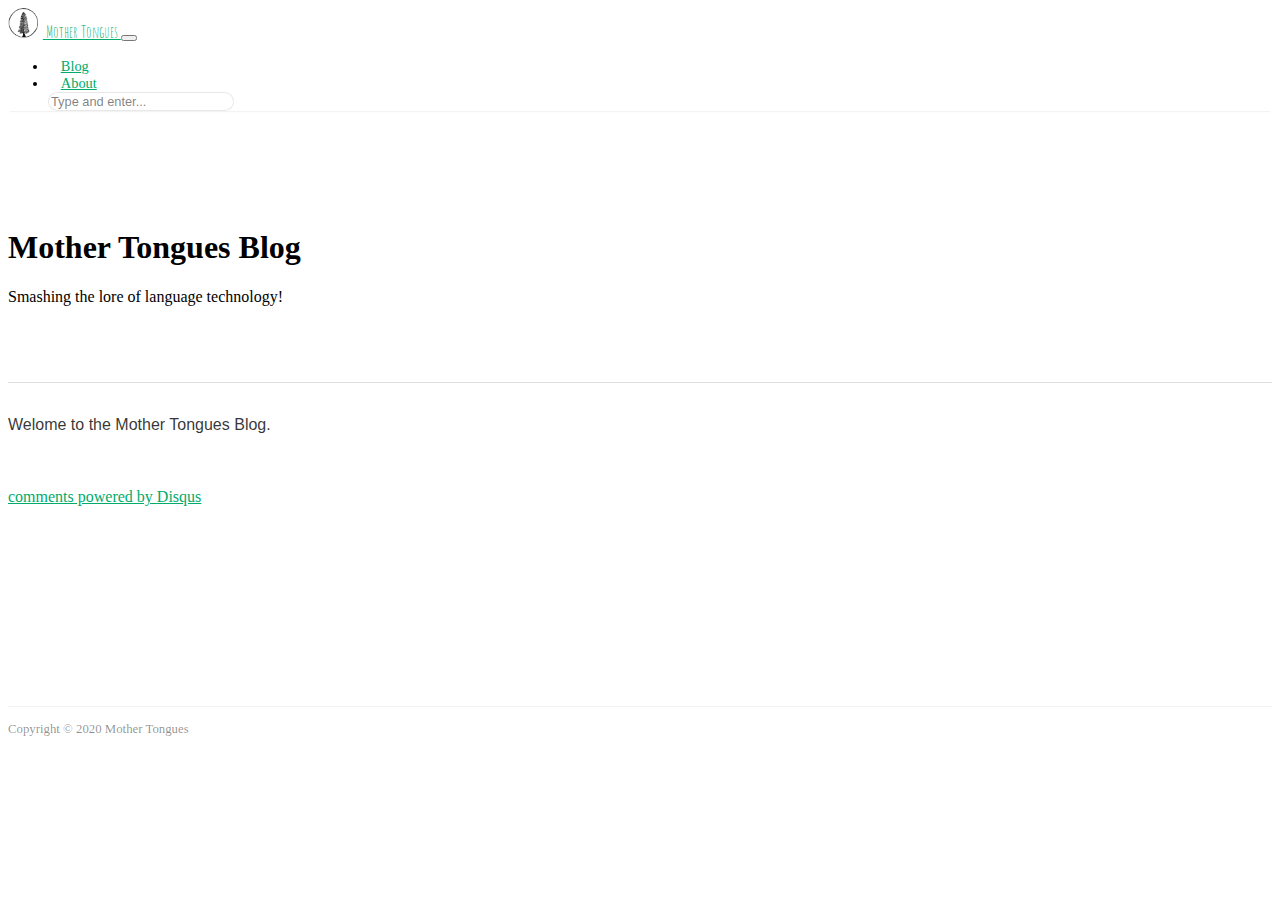
<file: about.html>
<!DOCTYPE html>
<html lang="en">
<head>
<meta charset="utf-8">
<meta name="viewport" content="width=device-width, initial-scale=1, shrink-to-fit=no">

<link rel="icon" href="https://blog.mothertongues.org/assets/images/logo_no_text.png">

<title> | Mother Tongues Blog</title>

<!-- Begin Jekyll SEO tag v2.5.0 -->
<title>Mother Tongues Blog | Smashing the lore of language technology!</title>
<meta name="generator" content="Jekyll v3.8.5" />
<meta property="og:title" content="Mother Tongues Blog" />
<meta property="og:locale" content="en_US" />
<meta name="description" content="Smashing the lore of language technology!" />
<meta property="og:description" content="Smashing the lore of language technology!" />
<link rel="canonical" href="https://blog.mothertongues.org/about" />
<meta property="og:url" content="https://blog.mothertongues.org/about" />
<meta property="og:site_name" content="Mother Tongues Blog" />
<script type="application/ld+json">
{"description":"Smashing the lore of language technology!","headline":"Mother Tongues Blog","@type":"WebPage","publisher":{"@type":"Organization","logo":{"@type":"ImageObject","url":"https://blog.mothertongues.org/assets/images/logo_no_text.png"}},"url":"https://blog.mothertongues.org/about","@context":"http://schema.org"}</script>
<!-- End Jekyll SEO tag -->


<link rel="stylesheet" href="https://stackpath.bootstrapcdn.com/bootstrap/4.1.3/css/bootstrap.min.css" integrity="sha384-MCw98/SFnGE8fJT3GXwEOngsV7Zt27NXFoaoApmYm81iuXoPkFOJwJ8ERdknLPMO" crossorigin="anonymous">
    
<link href="/assets/css/screen.css" rel="stylesheet">

<link href="/assets/css/main.css" rel="stylesheet">

<script src="/assets/js/jquery.min.js"></script>

</head>


<!-- change your GA id in _config.yml -->
<script>
(function(i,s,o,g,r,a,m){i['GoogleAnalyticsObject']=r;i[r]=i[r]||function(){
(i[r].q=i[r].q||[]).push(arguments)},i[r].l=1*new Date();a=s.createElement(o),
m=s.getElementsByTagName(o)[0];a.async=1;a.src=g;m.parentNode.insertBefore(a,m)
})(window,document,'script','//www.google-analytics.com/analytics.js','ga');
ga('create', 'UA-100872710-18', 'auto');
ga('send', 'pageview');
</script>



<body class="layout-page">
	<!-- defer loading of font and font awesome -->
	<noscript id="deferred-styles">
		<link href="https://fonts.googleapis.com/css?family=Amatic+SC%7CRighteous%7CMerriweather:300,300i,400,400i,700,700i" rel="stylesheet">
		<link rel="stylesheet" href="https://use.fontawesome.com/releases/v5.0.13/css/all.css" integrity="sha384-DNOHZ68U8hZfKXOrtjWvjxusGo9WQnrNx2sqG0tfsghAvtVlRW3tvkXWZh58N9jp" crossorigin="anonymous">
	</noscript>


<!-- Begin Menu Navigation
================================================== -->
<nav class="navbar navbar-expand-lg navbar-light bg-white fixed-top mediumnavigation nav-down">

    <div class="container pr-0">

    <!-- Begin Logo -->
    <a class="navbar-brand" href="/">
    <img src="/assets/images/logo_no_text.png" alt="Mother Tongues Blog"> Mother Tongues
    </a>
    <!-- End Logo -->

    <button class="navbar-toggler" type="button" data-toggle="collapse" data-target="#navbarMediumish" aria-controls="navbarSupportedContent" aria-expanded="false" aria-label="Toggle navigation">
    <span class="navbar-toggler-icon"></span>
    </button>

    <div class="collapse navbar-collapse" id="navbarMediumish">

        <!-- Begin Menu -->

            <ul class="navbar-nav ml-auto">

                
                <li class="nav-item">
                
                <a class="nav-link" href="/index.html">Blog</a>
                </li>

                <li class="nav-item">
                <a class="nav-link" href="https://blog.mothertongues.org/about">About</a>
                </li>

                <script src="/assets/js/lunr.js"></script>


<style>
    .lunrsearchresult .title {color: #d9230f;}
    .lunrsearchresult .url {color: silver;}
    .lunrsearchresult a {display: block; color: #777;}
    .lunrsearchresult a:hover, .lunrsearchresult a:focus {text-decoration: none;}
    .lunrsearchresult a:hover .title {text-decoration: underline;}
</style>


<form class="bd-search" onSubmit="return lunr_search(document.getElementById('lunrsearch').value);">
    <input type="text" class="form-control text-small launch-modal-search" id="lunrsearch" name="q" maxlength="255" value="" placeholder="Type and enter..."/>
</form>

<div id="lunrsearchresults">
    <ul></ul>
</div>

<script src="/assets/js/lunrsearchengine.js"></script>

            </ul>

        <!-- End Menu -->

    </div>

    </div>
</nav>
<!-- End Navigation
================================================== -->

<div class="site-content">

<div class="container">

<!-- Site Title
================================================== -->
<div class="mainheading">
    <h1 class="sitetitle">Mother Tongues Blog</h1>
    <p class="lead">
        Smashing the lore of language technology!
    </p>
</div>

<!-- Content
================================================== -->
<div class="main-content">
    <section>
    <div class="section-title">
        <h2><span></span></h2>
    </div>

    <div class="article-post">
    <div class="row justify-content-between">
<div class="col-md-8 pr-5">

<p>Welome to the Mother Tongues Blog.</p>

</div>
</div>

    </div>

    

    <div id="comments" class="row mb-5">
        <div class="col-md-8">
            <section class="disqus">
    <div id="disqus_thread"></div>
    <script type="text/javascript">
        var disqus_shortname = 'mothertongues'; 
        var disqus_developer = 0;
        (function() {
            var dsq = document.createElement('script'); dsq.type = 'text/javascript'; dsq.async = true;
            dsq.src = window.location.protocol + '//' + disqus_shortname + '.disqus.com/embed.js';
            (document.getElementsByTagName('head')[0] || document.getElementsByTagName('body')[0]).appendChild(dsq);
        })();
    </script>
    <noscript>Please enable JavaScript to view the <a href="https://disqus.com/?ref_noscript">comments powered by Disqus.</a></noscript>
    <a href="https://disqus.com" class="dsq-brlink">comments powered by <span class="logo-disqus">Disqus</span></a>
</section>

        </div>
    </div>

    
</section>
</div>


<!-- Bottom Alert Bar
================================================== -->
<div class="alertbar">
	<div class="container text-center">
		<span><img src="/assets/images/logo_no_text.png" alt="Mother Tongues Blog"> &nbsp; Never miss a <b>story</b> from us, subscribe to our newsletter</span>
        <form action="https://mailchi.mp/b87b1fbde236/mothertongues" method="post" name="mc-embedded-subscribe-form" class="wj-contact-form validate" target="_blank" novalidate>
            <div class="mc-field-group">
            <input type="email" placeholder="Email" name="EMAIL" class="required email" id="mce-EMAIL" autocomplete="on" required>
            <input type="submit" value="Subscribe" name="subscribe" class="heart">
            </div>
        </form>
	</div>
</div>

    
</div>

<!-- Categories Jumbotron
================================================== -->
<div class="jumbotron fortags">
	<div class="d-md-flex h-100">
		<div class="col-md-4 transpdark align-self-center text-center h-100">
            <div class="d-md-flex align-items-center justify-content-center h-100">
                <h2 class="d-md-block align-self-center py-1 font-weight-light">Explore <span class="d-none d-md-inline">→</span></h2>
            </div>
		</div>
		<div class="col-md-8 p-5 align-self-center text-center">
            
            
                
                    <a data-proofer-ignore class="mt-1 mb-1" href="/categories#tutorial">Tutorial (3)</a>
                
                    <a data-proofer-ignore class="mt-1 mb-1" href="/categories#blog">Blog (3)</a>
                
            
            
		</div>
	</div>
</div>

<!-- Begin Footer
================================================== -->
<footer class="footer">
    <div class="container">
        <div class="row">
            <div class="col-md-6 col-sm-6 text-center text-lg-left">
                Copyright © 2020 Mother Tongues
            </div>
        </div>
    </div>
</footer>
<!-- End Footer
================================================== -->

</div> <!-- /.site-content -->

<!-- Scripts
================================================== -->

<script src="https://cdnjs.cloudflare.com/ajax/libs/popper.js/1.14.6/umd/popper.min.js" integrity="sha384-wHAiFfRlMFy6i5SRaxvfOCifBUQy1xHdJ/yoi7FRNXMRBu5WHdZYu1hA6ZOblgut" crossorigin="anonymous"></script>

<script src="https://stackpath.bootstrapcdn.com/bootstrap/4.2.1/js/bootstrap.min.js" integrity="sha384-B0UglyR+jN6CkvvICOB2joaf5I4l3gm9GU6Hc1og6Ls7i6U/mkkaduKaBhlAXv9k" crossorigin="anonymous"></script>

<script src="/assets/js/mediumish.js"></script>



<script src="/assets/js/ie10-viewport-bug-workaround.js"></script> 



</body>
</html>
</file>
<file: assets/css/screen.css>
/* 
Template Name: Mediumish 
Copyright: Sal, WowThemes.net, https://www.wowthemes.net 
License: https://www.wowthemes.net/freebies-license/ 
*/
@media screen and (min-width:1500px) {
    html { font-size:18px; } /* Increase the font size on higher resolutions */
    .container {max-width:80%;}
}
.mainheading {
    padding: 1rem 0rem;
}

a {
    color: #00ab6b;
    transition: all 0.2s;
}

a:hover {
    color: #038252;
    text-decoration: none;
}

pre {
    -moz-box-sizing: border-box;
    box-sizing: border-box;
    border: #E3EDF3 1px solid;
    width: 100%;
    padding: 7px;
    font-family: monospace, sans-serif;
    font-size: .9rem;
    white-space: pre;
    overflow: auto;
    background: #fff;
    border-radius: 0px;
    line-height: 1.6;
    color: #333;
    margin-bottom: -rem;
}

.mediumnavigation {
    background: rgba(255, 255, 255, .97);
    box-shadow: 0 2px 2px -2px rgba(0, 0, 0, .15);
    transition: top 0.2s ease-in-out;
}

.main-content {
    min-height: 300px;
}

.site-content {
    min-height: 60vh;
    padding-top: 1.5rem;
    margin-top: 57px;
    transition: all 0.4s;
}

section {
    margin-bottom: 20px;
}

section.recent-posts {
    margin-bottom: 0;
}

.section-title h2 {
    border-bottom: 1px solid rgba(0, 0, 0, .125);
    margin-bottom: 25px;
    font-weight: 700;
    font-size: 1.4rem;
    margin-bottom: 27px;
}

.section-title span {
    border-bottom: 1px solid rgba(0, 0, 0, .44);
    display: inline-block;
    padding-bottom: 20px;
    margin-bottom: -1px;
}

.article-post ol,
.article-post ul {
    margin-bottom: 1.5rem;
}

.article-post ol ol,
.article-post ul ul {
    list-style: disc;
    margin-bottom: 0rem;
}

@media (min-width:576px) {
    .card-columns.listfeaturedtag {
        -webkit-column-count: 2;
        -moz-column-count: 2;
        column-count: 2;
    }
}

@media (min-width:992px) {
    .navbar-expand-lg .navbar-nav .nav-link {
        padding-right: 0.8rem;
        padding-left: 0.8rem;
    }
}

.listfeaturedtag {
    border: 1px solid rgba(0, 0, 0, .125);
    border-radius: .25rem;
    transition: all 0.3s cubic-bezier(.25, .8, .25, 1);
}

.listfeaturedtag .wrapthumbnail {
    height: 290px;
    flex: 0 0 auto;
    height: 100%;
}

.maxthumb {
    max-height: 300px;
    overflow: hidden;
}

.listfeaturedtag .card,
.card-footer {
    border: 0;
}

.listfeaturedtag .thumbnail {
    background-size: cover;
    height: 100%;
    display: block;
    background-position: 38% 22% !important;
    background-origin: border-box !important;
    border-top-left-radius: .25rem;
    border-bottom-left-radius: .25rem;
}

.listfeaturedtag .card-block {
    padding-left: 0;
}

.listfeaturedtag h2.card-title,
.listrecent h2.card-title {
    font-size: 1.3rem;
    font-weight: 700;
    line-height: 1.25;
}

.listfeaturedtag h4.card-text,
.listrecent h4.card-text {
    color: rgba(0, 0, 0, .44);
    font-size: 0.95rem;
    line-height: 1.6;
    font-weight: 400;
}

.featured-box-img-cover {
    object-fit: cover;
    width: 100%;
    height: 100%;
    max-height: 100%;
}

@media (max-width:991px) {
    .featured-box-img-cover {
        height: auto;
        width: 100%;
    }
}

.wrapfooter {
    font-size: .8rem;
    display: flex;
    align-items: center;
    margin-bottom: 15px;
}

.author-thumb {
    width: 40px;
    height: 40px;
    margin-right: 13px;
    border-radius: 100%;
}

.post-top-meta {
    margin-bottom: 2rem;
}

.post-top-meta .author-thumb {
    width: 72px;
    height: 72px;
}

.post-top-meta.authorpage .author-thumb {
    margin-top: 40px;
}

.post-top-meta span {
    font-size: 0.9rem;
    color: rgba(0, 0, 0, .44);
    display: inline-block;
}

.post-top-meta .author-description {
    margin-bottom: 5px;
    margin-top: 5px;
    font-size: 0.95rem;
}

.toc ul {
    list-style: decimal;
    font-weight: 400;
}

.author-meta {
    flex: 1 1 auto;
    white-space: nowrap !important;
    text-overflow: ellipsis !important;
    overflow: hidden !important;
}

span.post-name,
span.post-date,
span.author-meta {
    display: inline-block;
}

span.post-date,
span.post-read {
    color: rgba(0, 0, 0, .44);
}

span.post-read-more {
    align-items: center;
    display: inline-block;
    float: right;
    margin-top: 8px;
}

span.post-read-more a {
    color: rgba(0, 0, 0, .44);
}

span.post-name a,
span.post-read-more a:hover {
    color: rgba(0, 0, 0, .8);
}

.dot:after {
    content: "·";
    margin-left: 3px;
    margin-right: 3px;
}

.mediumnavigation .form-control {
    font-size: 0.8rem;
    border-radius: 30px;
    overflow: hidden;
    border: 1px solid rgba(0, 0, 0, 0.09);
    min-width: 180px;
}

.mediumnavigation .form-inline {
    margin-left: 15px;
}

.mediumnavigation .form-inline .btn {
    margin-left: -50px;
    border: 0;
    border-radius: 30px;
    cursor: pointer;
}

.mediumnavigation .form-inline .btn:hover,
.mediumnavigation .form-inline .btn:active {
    background: transparent;
    color: green;
}

.mediumnavigation .navbar-brand {
    font-weight: 500;
    font-family: Amatic SC;
}

.mediumnavigation .dropdown-menu {
    border: 1px solid rgba(0, 0, 0, 0.08);
    margin: .5rem 0 0;
}

.mediumnavigation .nav-item,
.dropdown-menu {
    font-size: 0.9rem;
}

.mediumnavigation .search-icon {
    margin-left: -40px;
    display: inline-block;
    margin-top: 3px;
    cursor: pointer;
}

.mediumnavigation .navbar-brand img {
    max-height: 30px;
    margin-right: 5px;
}

.mainheading h1.sitetitle {
    font-family: inherit;
}

.mainheading h1.posttitle {
    font-weight: 700;
    margin-bottom: 1rem;
}

.footer {
    border-top: 1px solid rgba(0, 0, 0, .05) !important;
    padding-top: 15px;
    padding-bottom: 12px;
    font-size: 0.8rem;
    color: rgba(0, 0, 0, .44);
    margin-top: 50px;
    margin-bottom: 62px;
    position: relative;
    background: #fff;
}

.link-dark {
    color: rgba(0, 0, 0, .8);
}

.article-post {
    font-family: Merriweather;
    font-size: 1.1rem;
    line-height: 1.84;
    color: rgba(0, 0, 0, .8);
}

blockquote {
    border-left: 4px solid #00ab6b;
    padding: 0 20px;
    font-style: italic;
    color: rgba(0, 0, 0, .5);
}

.article-post p,
.article-post blockquote {
    margin: 0 0 1.5rem 0;
}

.featured-image {
    display: block;
    margin-bottom: 1.5rem;
}

.share {
    text-align: center;
}

.share p {
    margin-bottom: 10px;
    font-size: 0.95rem;
}

.share ul li {
    display: inline-block;
    margin-bottom: 9px;
}

.share ul {
    padding-left: 0;
    margin-left: 0;
}

.share ul li i.fa {
    border: 1px solid #ddd;
    width: 30px;
    height: 30px;
    line-height: 30px;
    text-align: center;
    border-radius: 50%;
}

.svgIcon {
    vertical-align: middle;
}

.sticky-top-offset {
    top: 100px;
}

@media (min-width:1024px) {
    .share ul li {
        display: block;
    }
}

@media (max-width:999px) {
    .featured-box-img-cover {
        height: 359px;
    }

    .alertbar {
        position: relative !Important;
        margin-bottom: 20px;
        margin-top: 20px;
        box-shadow: none !Important;
        padding-right: 14px !Important;
    }

    #comments {
        margin-right: 15px;
    }

    .jumbotron.fortags {
        margin-bottom: 0 !Important;
    }

    .alertbar form {
        margin-top: 20px;
    }

    .alertbar span,
    .alertbar form {
        display: block;
    }

    .alertbar input[type="submit"] {
        border-radius: 3px !Important;
    }

    .alertbar input[type="email"] {
        margin-right: 0px !Important;
        display: block;
        border-right: 1px solid #ddd !Important;
        margin-bottom: 10px;
    }

    .jumbotron {
        margin-bottom: 0;
        border-radius: 0;
    }

    .listfeaturedtag .card {
        height: auto;
    }

    .listfeaturedtag .wrapfooter {
        position: relative;
        margin-top: 30px;
    }

    .listfeaturedtag .card-block {
        padding: 20px;
    }

    .footer {
        margin-top: 0px;
        margin-bottom: 0px;
    }
}

@media (max-width:1024px) {
    .post-top-meta .col-md-10 {
        text-align: center;
    }
}

@media (max-width:767px) {
    .post-top-meta.authorpage {
        text-align: center;
    }
}

.share,
.share a {
    color: rgba(0, 0, 0, .44);
    fill: rgba(0, 0, 0, .44);
}

.graybg {
    background-color: #fafafa;
    padding: 40px 0 46px;
    position: relative;
}

.listrelated .card {
    box-shadow: 0 1px 7px rgba(0, 0, 0, .05);
    border: 0;
}

ul.tags {
    list-style: none;
    padding-left: 0;
    margin: 0 0 3rem 0;
}

ul.tags li {
    display: inline-block;
    font-size: 0.9rem;
}

ul.tags li a {
    background: rgba(0, 0, 0, .05);
    color: rgba(0, 0, 0, .6);
    border-radius: 3px;
    padding: 5px 10px;
}

ul.tags li a:hover {
    background: rgba(0, 0, 0, .07);
    text-decoration: none;
}

.margtop3rem {
    margin-top: 3rem;
}

.sep {
    height: 1px;
    width: 20px;
    background: #999;
    margin: 0px auto;
    margin-bottom: 1.2rem;
}

.btn.follow {
    border-color: #02B875;
    color: #1C9963;
    padding: 3px 10px;
    text-align: center;
    border-radius: 999em;
    font-size: 0.85rem;
    display: inline-block;
}

.btn.subscribe {
    background-color: #1C9963;
    border-color: #1C9963;
    color: rgba(255, 255, 255, 1);
    fill: rgba(255, 255, 255, 1);
    border-radius: 30px;
    font-size: 0.85rem;
    margin-left: 10px;
    font-weight: 600;
    text-transform: uppercase;
}

.post-top-meta .btn.follow {
    margin-left: 5px;
    margin-top: -4px;
}

.alertbar {
    box-shadow: 0 -3px 10px 0 rgba(0, 0, 0, .0785);
    position: fixed;
    bottom: 0;
    left: 0;
    background-color: #fff;
    width: 100%;
    padding: 14px 0;
    z-index: 1;
    display: none;
}

.alertbar form {
    display: inline-block;
}

.alertbar input[type="email"] {
    font-size: 0.85rem;
    padding: 3px 5px 3px 10px;
    border-top-left-radius: 3px;
    border-bottom-left-radius: 3px;
    border: 1px solid #ddd;
    border-right: 0;
    margin-right: -10px;
    height: 34px;
    letter-spacing: 0.5px;
    margin-left: 5px;
}

.alertbar input[type="submit"] {
    background-color: #1C9963;
    border: 1px solid #1C9963;
    color: rgba(255, 255, 255, 1);
    fill: rgba(255, 255, 255, 1);
    font-size: 0.85rem;
    border-radius: 0;
    padding: 4px 10px;
    border-top-right-radius: 3px;
    border-bottom-right-radius: 3px;
    font-weight: 600;
    height: 34px;
    letter-spacing: 0.5px;
    cursor: pointer;
}

.form-control::-webkit-input-placeholder {
    color: rgba(0, 0, 0, .5);
}

.form-control:-moz-placeholder {
    color: rgba(0, 0, 0, .5);
}

.form-control::-moz-placeholder {
    color: rgba(0, 0, 0, .5);
}

.form-control:-ms-input-placeholder {
    color: rgba(0, 0, 0, .5);
}

.form-control::-ms-input-placeholder {
    color: rgba(0, 0, 0, .5);
}

.authorpage h1 {
    font-weight: 700;
    font-size: 30px;
}

.post-top-meta.authorpage .author-thumb {
    float: none;
}

.authorpage .author-description {
    font-size: 1rem;
    color: rgba(0, 0, 0, .6);
}

.post-top-meta.authorpage .btn.follow {
    padding: 7px 20px;
    margin-top: 10px;
    margin-left: 0;
    font-size: 0.9rem;
}

.graybg.authorpage {
    border-top: 1px solid #f0f0f0;
}

.authorpostbox {
    width: 760px;
    margin: 0px auto;
    margin-bottom: 1.5rem;
    max-width: 100%;
}

.authorpostbox .img-thumb {
    width: 100%;
}

.sociallinks {
    margin: 1rem 0;
}

.sociallinks a {
    background: #666;
    color: #fff;
    width: 22px;
    height: 22px;
    display: inline-block;
    text-align: center;
    line-height: 22px;
    border-radius: 50%;
    font-size: 12px;
}

#comments {
    margin-top: 3rem;
    margin-bottom: 1.5rem;
}

.h1,
.h2,
.h3,
.h4,
.h5,
.h6,
h1,
h2,
h3,
h4,
h5,
h6 {
    font-family: -apple-system, system-ui, BlinkMacSystemFont, "Segoe UI", Roboto, "Helvetica Neue", Arial, sans-serif;
}

.article-post .h1,
.article-post .h2,
.article-post .h3,
.article-post .h4,
.article-post .h5,
.article-post .h6,
.article-post h1,
.article-post h2,
.article-post h3,
.article-post h4,
.article-post h5,
.article-post h6 {
    font-weight: 700;
    margin-bottom: 1.5rem;
}

.article-post img.shadow {
    -webkit-box-shadow: 0px 0px 10px 0px rgba(0, 0, 0, 0.30);
    -moz-box-shadow: 0px 0px 10px 0px rgba(0, 0, 0, 0.30);
    box-shadow: 0px 0px 10px 0px rgba(0, 0, 0, 0.30);
}

.layout-page .article-post {
    font-family: -apple-system, BlinkMacSystemFont, "Segoe UI", Roboto, "Helvetica Neue", Arial, sans-serif, "Apple Color Emoji", "Segoe UI Emoji", "Segoe UI Symbol", "Noto Color Emoji";
    font-size: 1rem;
}

.layout-page .article-post p {
    margin-bottom: 1rem;
}

img {
    max-width: 100%;
}

.bottompagination span.navigation {
    display: block;
    font-size: 0.93rem;
    padding: 15px 0 0 0;
    text-align: center;
    margin-bottom: 0rem;
    color: #999;
    border-top: 1px solid #ddd;
}

.pointerup {
    margin-bottom: -17px;
    margin-left: 49%;
    font-size: 30px;
}

.pointerup i.fa {
    color: #eaeaea;
}

.bottompagination span.navigation i {
    display: inline-block;
}

span.navigation {
    display: inline-block;
    font-size: 0.93rem;
    font-weight: 700;
    text-align: center;
}

.pagination {
    display: block;
}

iframe {
    max-width: 100%;
}

.transpdark {
    background: rgba(0, 0, 0, 0.75);
    color: #fff;
}

@media (min-width:768px) {
    .jumbotron.fortags {
        margin-bottom: -50px;
        margin-top: 3rem;
        padding: 0;
        height: 350px;
        border-radius: 0;
        background-image: url(../images/jumbotron.jpg);
        background-size: cover;
    }

    .jumbotron.fortags .col-md-4 {
        background: rgba(0, 0, 0, 0.75);
        color: #fff;
    }

    .jumbotron.fortags .row {
        margin: 0;
    }
}

.jumbotron.fortags {
    margin-top: 3rem;
    padding: 0;
    border-radius: 0;
    background-image: url(../images/jumbotron.jpg);
    background-size: cover;
}

.jumbotron.fortags a {
    padding: 5px 10px 7px;
    background: #222;
    border-radius: 30px;
    color: #fff;
    font-weight: 500;
    text-transform: lowercase;
    font-size: 0.8rem;
    display: inline-block;
}

.layout-page .jumbotron.fortags {
    display: none;
}

.mb-30px {
    margin-bottom: 30px;
}

.flex-first {
    -webkit-box-ordinal-group: 0;
    -webkit-order: -1;
    -ms-flex-order: -1;
    order: -1;
}

@media (min-width: 768px) {
    .flex-md-unordered {
        -webkit-box-ordinal-group: 1;
        -webkit-order: 1;
        -ms-flex-order: 1;
        order: 1;
    }

    .flex-first {
        -webkit-box-ordinal-group: 0;
        -webkit-order: 1;
        -ms-flex-order: 1;
        order: 1;
    }
}

@media (max-width: 768px) {
    .share {
        margin-top: 30px;
    }
}

.card .img-fluid {
    width: 100%;
}

.sticky-top-80 {
    top: 80px;
}

.spoiler {
    color: transparent;
    text-shadow: 0 0 10px rgba(0, 0, 0, 0.4);
    transition: all .4s;
    cursor: pointer;
    position: relative;
}

.spoiler:after {
    position: absolute;
    opacity: 0;
    content: 'Click to reveal spoiler';
    top: 45%;
    left: calc(50% - 100px);
    text-shadow: none;
    background: #222;
    color: #fff;
    display: inline-block;
    font-size: 13px;
    line-height: 1;
    padding: 2px 3px;
    width: 150px;
    font-family: Arial;
    text-align: center;
    border-radius: 3px;
    transition: all .4s;
}

.spoiler:hover:after {
    opacity: 1;
}

/** Lazy img **/
.lazyimg {
    display: block;
    border: 0 none;
    opacity: 1;
    transition: opacity .25s;
    background: #f2f2f2;
    outline: 0 none;
}

.lazyimg[data-src],
.lazyimg[data-srcset] {
    opacity: 0;
    transition: opacity .25s;
}
</file>
<file: assets/css/main.css>
/* We need to add display:inline in order to align the '>>' of the 'read more' link */
.post-excerpt p {
  display: inline; }

.card-title {
  margin-top: 15px; }

.highlight {
  background: #fff;
  border: 0;
  padding: 0;
  margin-bottom: 1.7rem;
  /* Comment */
  /* Error */
  /* Keyword */
  /* Operator */
  /* Comment.Multiline */
  /* Comment.Preproc */
  /* Comment.Single */
  /* Comment.Special */
  /* Generic.Deleted */
  /* Generic.Deleted.Specific */
  /* Generic.Emph */
  /* Generic.Error */
  /* Generic.Heading */
  /* Generic.Inserted */
  /* Generic.Inserted.Specific */
  /* Generic.Output */
  /* Generic.Prompt */
  /* Generic.Strong */
  /* Generic.Subheading */
  /* Generic.Traceback */
  /* Keyword.Constant */
  /* Keyword.Declaration */
  /* Keyword.Pseudo */
  /* Keyword.Reserved */
  /* Keyword.Type */
  /* Literal.Number */
  /* Literal.String */
  /* Name.Attribute */
  /* Name.Builtin */
  /* Name.Class */
  /* Name.Constant */
  /* Name.Entity */
  /* Name.Exception */
  /* Name.Function */
  /* Name.Namespace */
  /* Name.Tag */
  /* Name.Variable */
  /* Operator.Word */
  /* Text.Whitespace */
  /* Literal.Number.Float */
  /* Literal.Number.Hex */
  /* Literal.Number.Integer */
  /* Literal.Number.Oct */
  /* Literal.String.Backtick */
  /* Literal.String.Char */
  /* Literal.String.Doc */
  /* Literal.String.Double */
  /* Literal.String.Escape */
  /* Literal.String.Heredoc */
  /* Literal.String.Interpol */
  /* Literal.String.Other */
  /* Literal.String.Regex */
  /* Literal.String.Single */
  /* Literal.String.Symbol */
  /* Name.Builtin.Pseudo */
  /* Name.Variable.Class */
  /* Name.Variable.Global */
  /* Name.Variable.Instance */
  /* Literal.Number.Integer.Long */ }
  .highlight .c {
    color: #999988;
    font-style: italic; }
  .highlight .err {
    color: #a61717;
    background-color: #e3d2d2; }
  .highlight .k {
    font-weight: bold; }
  .highlight .o {
    font-weight: bold; }
  .highlight .cm {
    color: #999988;
    font-style: italic; }
  .highlight .cp {
    color: #999999;
    font-weight: bold; }
  .highlight .c1 {
    color: #999988;
    font-style: italic; }
  .highlight .cs {
    color: #999999;
    font-weight: bold;
    font-style: italic; }
  .highlight .gd {
    color: #000000;
    background-color: #ffdddd; }
  .highlight .gd .x {
    color: #000000;
    background-color: #ffaaaa; }
  .highlight .ge {
    font-style: italic; }
  .highlight .gr {
    color: #aa0000; }
  .highlight .gh {
    color: #999999; }
  .highlight .gi {
    color: #000000;
    background-color: #ddffdd; }
  .highlight .gi .x {
    color: #000000;
    background-color: #aaffaa; }
  .highlight .go {
    color: #888888; }
  .highlight .gp {
    color: #555555; }
  .highlight .gs {
    font-weight: bold; }
  .highlight .gu {
    color: #aaaaaa; }
  .highlight .gt {
    color: #aa0000; }
  .highlight .kc {
    font-weight: bold; }
  .highlight .kd {
    font-weight: bold; }
  .highlight .kp {
    font-weight: bold; }
  .highlight .kr {
    font-weight: bold; }
  .highlight .kt {
    color: #445588;
    font-weight: bold; }
  .highlight .m {
    color: #009999; }
  .highlight .s {
    color: #d14; }
  .highlight .na {
    color: #008080; }
  .highlight .nb {
    color: #0086B3; }
  .highlight .nc {
    color: #445588;
    font-weight: bold; }
  .highlight .no {
    color: #008080; }
  .highlight .ni {
    color: #800080; }
  .highlight .ne {
    color: #990000;
    font-weight: bold; }
  .highlight .nf {
    color: #990000;
    font-weight: bold; }
  .highlight .nn {
    color: #555555; }
  .highlight .nt {
    color: #000080; }
  .highlight .nv {
    color: #008080; }
  .highlight .ow {
    font-weight: bold; }
  .highlight .w {
    color: #bbbbbb; }
  .highlight .mf {
    color: #009999; }
  .highlight .mh {
    color: #009999; }
  .highlight .mi {
    color: #009999; }
  .highlight .mo {
    color: #009999; }
  .highlight .sb {
    color: #d14; }
  .highlight .sc {
    color: #d14; }
  .highlight .sd {
    color: #d14; }
  .highlight .s2 {
    color: #d14; }
  .highlight .se {
    color: #d14; }
  .highlight .sh {
    color: #d14; }
  .highlight .si {
    color: #d14; }
  .highlight .sx {
    color: #d14; }
  .highlight .sr {
    color: #009926; }
  .highlight .s1 {
    color: #d14; }
  .highlight .ss {
    color: #990073; }
  .highlight .bp {
    color: #999999; }
  .highlight .vc {
    color: #008080; }
  .highlight .vg {
    color: #008080; }
  .highlight .vi {
    color: #008080; }
  .highlight .il {
    color: #009999; }

td.rouge-code {
  width: 100%; }

pre.lineno {
  color: #9999; }

.rating-holder {
  font-size: 16px;
  display: inline-block;
  background-color: #fff;
  border-radius: 1.5625em;
  box-sizing: border-box; }

.c-rating button {
  display: inline-block;
  float: left;
  width: 1.25em;
  height: 1.25em;
  border: 0;
  text-indent: -9999px;
  outline: none;
  background: url("data:image/svg+xml;utf8,%3Csvg%20version%3D%221.1%22%20xmlns%3D%22http%3A%2F%2Fwww.w3.org%2F2000%2Fsvg%22%20xmlns%3Axlink%3D%22http%3A%2F%2Fwww.w3.org%2F1999%2Fxlink%22%20width%3D%22512%22%20height%3D%22512%22%20viewBox%3D%220%200%20512%20512%22%3E%3Cpath%20fill%3D%22%23ddd%22%20d%3D%22M457.888 210.672l-139.504-20.272-62.384-126.4-62.384 126.4-139.504 20.272 100.944 98.384-23.84 138.928 124.768-65.6 124.768 65.6-23.84-138.928c0 0 100.944-98.384 100.944-98.384z%22%3E%3C%2Fpath%3E%3C%2Fsvg%3E") center/cover no-repeat; }

.c-rating[data-rating-value="0"] button:nth-child(-n+0) {
  background: url("data:image/svg+xml;utf8,%3Csvg%20version%3D%221.1%22%20xmlns%3D%22http%3A%2F%2Fwww.w3.org%2F2000%2Fsvg%22%20xmlns%3Axlink%3D%22http%3A%2F%2Fwww.w3.org%2F1999%2Fxlink%22%20width%3D%22512%22%20height%3D%22512%22%20viewBox%3D%220%200%20512%20512%22%3E%3Cpath%20fill%3D%22gold%22%20d%3D%22M457.888 210.672l-139.504-20.272-62.384-126.4-62.384 126.4-139.504 20.272 100.944 98.384-23.84 138.928 124.768-65.6 124.768 65.6-23.84-138.928c0 0 100.944-98.384 100.944-98.384z%22%3E%3C%2Fpath%3E%3C%2Fsvg%3E") center/cover no-repeat; }

.c-rating[data-rating-value="0.25"] button:nth-child(-n+1) {
  background: url("data:image/svg+xml;utf8,%3Csvg%20version%3D%221.1%22%20xmlns%3D%22http%3A%2F%2Fwww.w3.org%2F2000%2Fsvg%22%20xmlns%3Axlink%3D%22http%3A%2F%2Fwww.w3.org%2F1999%2Fxlink%22%20width%3D%22512%22%20height%3D%22512%22%20viewBox%3D%220%200%20512%20512%22%3E%3Cpath%20fill%3D%22gold%22%20d%3D%22M457.888 210.672l-139.504-20.272-62.384-126.4-62.384 126.4-139.504 20.272 100.944 98.384-23.84 138.928 124.768-65.6 124.768 65.6-23.84-138.928c0 0 100.944-98.384 100.944-98.384z%22%3E%3C%2Fpath%3E%3C%2Fsvg%3E") center/cover no-repeat; }

.c-rating[data-rating-value="0.25"] button:nth-child(1) {
  background: url("data:image/svg+xml;utf8,%3Csvg%20version%3D%221.1%22%20xmlns%3D%22http%3A%2F%2Fwww.w3.org%2F2000%2Fsvg%22%20xmlns%3Axlink%3D%22http%3A%2F%2Fwww.w3.org%2F1999%2Fxlink%22%20width%3D%22512%22%20height%3D%22512%22%20viewBox%3D%220%200%20512%20512%22%3E%3Cpath%20fill%3D%22gold%22%20d%3D%22M196.208 415.2v-224.8l-139.504 20.272 100.944 98.384-23.84 138.928z%22%3E%3C%2Fpath%3E%3C%2Fsvg%3E") center/cover no-repeat, url("data:image/svg+xml;utf8,%3Csvg%20version%3D%221.1%22%20xmlns%3D%22http%3A%2F%2Fwww.w3.org%2F2000%2Fsvg%22%20xmlns%3Axlink%3D%22http%3A%2F%2Fwww.w3.org%2F1999%2Fxlink%22%20width%3D%22512%22%20height%3D%22512%22%20viewBox%3D%220%200%20512%20512%22%3E%3Cpath%20fill%3D%22%23ddd%22%20d%3D%22M457.888 210.672l-139.504-20.272-62.384-126.4-62.384 126.4-139.504 20.272 100.944 98.384-23.84 138.928 124.768-65.6 124.768 65.6-23.84-138.928c0 0 100.944-98.384 100.944-98.384z%22%3E%3C%2Fpath%3E%3C%2Fsvg%3E") center/cover no-repeat; }

.c-rating[data-rating-value="0.5"] button:nth-child(-n+1) {
  background: url("data:image/svg+xml;utf8,%3Csvg%20version%3D%221.1%22%20xmlns%3D%22http%3A%2F%2Fwww.w3.org%2F2000%2Fsvg%22%20xmlns%3Axlink%3D%22http%3A%2F%2Fwww.w3.org%2F1999%2Fxlink%22%20width%3D%22512%22%20height%3D%22512%22%20viewBox%3D%220%200%20512%20512%22%3E%3Cpath%20fill%3D%22gold%22%20d%3D%22M457.888 210.672l-139.504-20.272-62.384-126.4-62.384 126.4-139.504 20.272 100.944 98.384-23.84 138.928 124.768-65.6 124.768 65.6-23.84-138.928c0 0 100.944-98.384 100.944-98.384z%22%3E%3C%2Fpath%3E%3C%2Fsvg%3E") center/cover no-repeat; }

.c-rating[data-rating-value="0.5"] button:nth-child(1) {
  background: url("data:image/svg+xml;utf8,%3Csvg%20version%3D%221.1%22%20xmlns%3D%22http%3A%2F%2Fwww.w3.org%2F2000%2Fsvg%22%20xmlns%3Axlink%3D%22http%3A%2F%2Fwww.w3.org%2F1999%2Fxlink%22%20width%3D%22512%22%20height%3D%22512%22%20viewBox%3D%220%200%20512%20512%22%3E%3Cpath%20fill%3D%22gold%22%20d%3D%22M258.672 64l-62.384 126.4-139.504 20.272 100.944 98.384-23.84 138.928 124.768-65.6v-318.4z%22%3E%3C%2Fpath%3E%3C%2Fsvg%3E") center/cover no-repeat, url("data:image/svg+xml;utf8,%3Csvg%20version%3D%221.1%22%20xmlns%3D%22http%3A%2F%2Fwww.w3.org%2F2000%2Fsvg%22%20xmlns%3Axlink%3D%22http%3A%2F%2Fwww.w3.org%2F1999%2Fxlink%22%20width%3D%22512%22%20height%3D%22512%22%20viewBox%3D%220%200%20512%20512%22%3E%3Cpath%20fill%3D%22%23ddd%22%20d%3D%22M457.888 210.672l-139.504-20.272-62.384-126.4-62.384 126.4-139.504 20.272 100.944 98.384-23.84 138.928 124.768-65.6 124.768 65.6-23.84-138.928c0 0 100.944-98.384 100.944-98.384z%22%3E%3C%2Fpath%3E%3C%2Fsvg%3E") center/cover no-repeat; }

.c-rating[data-rating-value="0.75"] button:nth-child(-n+1) {
  background: url("data:image/svg+xml;utf8,%3Csvg%20version%3D%221.1%22%20xmlns%3D%22http%3A%2F%2Fwww.w3.org%2F2000%2Fsvg%22%20xmlns%3Axlink%3D%22http%3A%2F%2Fwww.w3.org%2F1999%2Fxlink%22%20width%3D%22512%22%20height%3D%22512%22%20viewBox%3D%220%200%20512%20512%22%3E%3Cpath%20fill%3D%22gold%22%20d%3D%22M457.888 210.672l-139.504-20.272-62.384-126.4-62.384 126.4-139.504 20.272 100.944 98.384-23.84 138.928 124.768-65.6 124.768 65.6-23.84-138.928c0 0 100.944-98.384 100.944-98.384z%22%3E%3C%2Fpath%3E%3C%2Fsvg%3E") center/cover no-repeat; }

.c-rating[data-rating-value="0.75"] button:nth-child(1) {
  background: url("data:image/svg+xml;utf8,%3Csvg%20version%3D%221.1%22%20xmlns%3D%22http%3A%2F%2Fwww.w3.org%2F2000%2Fsvg%22%20xmlns%3Axlink%3D%22http%3A%2F%2Fwww.w3.org%2F1999%2Fxlink%22%20width%3D%22512%22%20height%3D%22512%22%20viewBox%3D%220%200%20512%20512%22%3E%3Cpath%20fill%3D%22gold%22%20d%3D%22M321.616 190.496l-0.656-0.096-62.384-126.4-62.384 126.4-139.504 20.272 100.944 98.384-23.84 138.928 124.768-65.6 63.024 33.136z%22%3E%3C%2Fpath%3E%3C%2Fsvg%3E") center/cover no-repeat, url("data:image/svg+xml;utf8,%3Csvg%20version%3D%221.1%22%20xmlns%3D%22http%3A%2F%2Fwww.w3.org%2F2000%2Fsvg%22%20xmlns%3Axlink%3D%22http%3A%2F%2Fwww.w3.org%2F1999%2Fxlink%22%20width%3D%22512%22%20height%3D%22512%22%20viewBox%3D%220%200%20512%20512%22%3E%3Cpath%20fill%3D%22%23ddd%22%20d%3D%22M457.888 210.672l-139.504-20.272-62.384-126.4-62.384 126.4-139.504 20.272 100.944 98.384-23.84 138.928 124.768-65.6 124.768 65.6-23.84-138.928c0 0 100.944-98.384 100.944-98.384z%22%3E%3C%2Fpath%3E%3C%2Fsvg%3E") center/cover no-repeat; }

.c-rating[data-rating-value="1"] button:nth-child(-n+1) {
  background: url("data:image/svg+xml;utf8,%3Csvg%20version%3D%221.1%22%20xmlns%3D%22http%3A%2F%2Fwww.w3.org%2F2000%2Fsvg%22%20xmlns%3Axlink%3D%22http%3A%2F%2Fwww.w3.org%2F1999%2Fxlink%22%20width%3D%22512%22%20height%3D%22512%22%20viewBox%3D%220%200%20512%20512%22%3E%3Cpath%20fill%3D%22gold%22%20d%3D%22M457.888 210.672l-139.504-20.272-62.384-126.4-62.384 126.4-139.504 20.272 100.944 98.384-23.84 138.928 124.768-65.6 124.768 65.6-23.84-138.928c0 0 100.944-98.384 100.944-98.384z%22%3E%3C%2Fpath%3E%3C%2Fsvg%3E") center/cover no-repeat; }

.c-rating[data-rating-value="1.25"] button:nth-child(-n+2) {
  background: url("data:image/svg+xml;utf8,%3Csvg%20version%3D%221.1%22%20xmlns%3D%22http%3A%2F%2Fwww.w3.org%2F2000%2Fsvg%22%20xmlns%3Axlink%3D%22http%3A%2F%2Fwww.w3.org%2F1999%2Fxlink%22%20width%3D%22512%22%20height%3D%22512%22%20viewBox%3D%220%200%20512%20512%22%3E%3Cpath%20fill%3D%22gold%22%20d%3D%22M457.888 210.672l-139.504-20.272-62.384-126.4-62.384 126.4-139.504 20.272 100.944 98.384-23.84 138.928 124.768-65.6 124.768 65.6-23.84-138.928c0 0 100.944-98.384 100.944-98.384z%22%3E%3C%2Fpath%3E%3C%2Fsvg%3E") center/cover no-repeat; }

.c-rating[data-rating-value="1.25"] button:nth-child(2) {
  background: url("data:image/svg+xml;utf8,%3Csvg%20version%3D%221.1%22%20xmlns%3D%22http%3A%2F%2Fwww.w3.org%2F2000%2Fsvg%22%20xmlns%3Axlink%3D%22http%3A%2F%2Fwww.w3.org%2F1999%2Fxlink%22%20width%3D%22512%22%20height%3D%22512%22%20viewBox%3D%220%200%20512%20512%22%3E%3Cpath%20fill%3D%22gold%22%20d%3D%22M196.208 415.2v-224.8l-139.504 20.272 100.944 98.384-23.84 138.928z%22%3E%3C%2Fpath%3E%3C%2Fsvg%3E") center/cover no-repeat, url("data:image/svg+xml;utf8,%3Csvg%20version%3D%221.1%22%20xmlns%3D%22http%3A%2F%2Fwww.w3.org%2F2000%2Fsvg%22%20xmlns%3Axlink%3D%22http%3A%2F%2Fwww.w3.org%2F1999%2Fxlink%22%20width%3D%22512%22%20height%3D%22512%22%20viewBox%3D%220%200%20512%20512%22%3E%3Cpath%20fill%3D%22%23ddd%22%20d%3D%22M457.888 210.672l-139.504-20.272-62.384-126.4-62.384 126.4-139.504 20.272 100.944 98.384-23.84 138.928 124.768-65.6 124.768 65.6-23.84-138.928c0 0 100.944-98.384 100.944-98.384z%22%3E%3C%2Fpath%3E%3C%2Fsvg%3E") center/cover no-repeat; }

.c-rating[data-rating-value="1.5"] button:nth-child(-n+2) {
  background: url("data:image/svg+xml;utf8,%3Csvg%20version%3D%221.1%22%20xmlns%3D%22http%3A%2F%2Fwww.w3.org%2F2000%2Fsvg%22%20xmlns%3Axlink%3D%22http%3A%2F%2Fwww.w3.org%2F1999%2Fxlink%22%20width%3D%22512%22%20height%3D%22512%22%20viewBox%3D%220%200%20512%20512%22%3E%3Cpath%20fill%3D%22gold%22%20d%3D%22M457.888 210.672l-139.504-20.272-62.384-126.4-62.384 126.4-139.504 20.272 100.944 98.384-23.84 138.928 124.768-65.6 124.768 65.6-23.84-138.928c0 0 100.944-98.384 100.944-98.384z%22%3E%3C%2Fpath%3E%3C%2Fsvg%3E") center/cover no-repeat; }

.c-rating[data-rating-value="1.5"] button:nth-child(2) {
  background: url("data:image/svg+xml;utf8,%3Csvg%20version%3D%221.1%22%20xmlns%3D%22http%3A%2F%2Fwww.w3.org%2F2000%2Fsvg%22%20xmlns%3Axlink%3D%22http%3A%2F%2Fwww.w3.org%2F1999%2Fxlink%22%20width%3D%22512%22%20height%3D%22512%22%20viewBox%3D%220%200%20512%20512%22%3E%3Cpath%20fill%3D%22gold%22%20d%3D%22M258.672 64l-62.384 126.4-139.504 20.272 100.944 98.384-23.84 138.928 124.768-65.6v-318.4z%22%3E%3C%2Fpath%3E%3C%2Fsvg%3E") center/cover no-repeat, url("data:image/svg+xml;utf8,%3Csvg%20version%3D%221.1%22%20xmlns%3D%22http%3A%2F%2Fwww.w3.org%2F2000%2Fsvg%22%20xmlns%3Axlink%3D%22http%3A%2F%2Fwww.w3.org%2F1999%2Fxlink%22%20width%3D%22512%22%20height%3D%22512%22%20viewBox%3D%220%200%20512%20512%22%3E%3Cpath%20fill%3D%22%23ddd%22%20d%3D%22M457.888 210.672l-139.504-20.272-62.384-126.4-62.384 126.4-139.504 20.272 100.944 98.384-23.84 138.928 124.768-65.6 124.768 65.6-23.84-138.928c0 0 100.944-98.384 100.944-98.384z%22%3E%3C%2Fpath%3E%3C%2Fsvg%3E") center/cover no-repeat; }

.c-rating[data-rating-value="1.75"] button:nth-child(-n+2) {
  background: url("data:image/svg+xml;utf8,%3Csvg%20version%3D%221.1%22%20xmlns%3D%22http%3A%2F%2Fwww.w3.org%2F2000%2Fsvg%22%20xmlns%3Axlink%3D%22http%3A%2F%2Fwww.w3.org%2F1999%2Fxlink%22%20width%3D%22512%22%20height%3D%22512%22%20viewBox%3D%220%200%20512%20512%22%3E%3Cpath%20fill%3D%22gold%22%20d%3D%22M457.888 210.672l-139.504-20.272-62.384-126.4-62.384 126.4-139.504 20.272 100.944 98.384-23.84 138.928 124.768-65.6 124.768 65.6-23.84-138.928c0 0 100.944-98.384 100.944-98.384z%22%3E%3C%2Fpath%3E%3C%2Fsvg%3E") center/cover no-repeat; }

.c-rating[data-rating-value="1.75"] button:nth-child(2) {
  background: url("data:image/svg+xml;utf8,%3Csvg%20version%3D%221.1%22%20xmlns%3D%22http%3A%2F%2Fwww.w3.org%2F2000%2Fsvg%22%20xmlns%3Axlink%3D%22http%3A%2F%2Fwww.w3.org%2F1999%2Fxlink%22%20width%3D%22512%22%20height%3D%22512%22%20viewBox%3D%220%200%20512%20512%22%3E%3Cpath%20fill%3D%22gold%22%20d%3D%22M321.616 190.496l-0.656-0.096-62.384-126.4-62.384 126.4-139.504 20.272 100.944 98.384-23.84 138.928 124.768-65.6 63.024 33.136z%22%3E%3C%2Fpath%3E%3C%2Fsvg%3E") center/cover no-repeat, url("data:image/svg+xml;utf8,%3Csvg%20version%3D%221.1%22%20xmlns%3D%22http%3A%2F%2Fwww.w3.org%2F2000%2Fsvg%22%20xmlns%3Axlink%3D%22http%3A%2F%2Fwww.w3.org%2F1999%2Fxlink%22%20width%3D%22512%22%20height%3D%22512%22%20viewBox%3D%220%200%20512%20512%22%3E%3Cpath%20fill%3D%22%23ddd%22%20d%3D%22M457.888 210.672l-139.504-20.272-62.384-126.4-62.384 126.4-139.504 20.272 100.944 98.384-23.84 138.928 124.768-65.6 124.768 65.6-23.84-138.928c0 0 100.944-98.384 100.944-98.384z%22%3E%3C%2Fpath%3E%3C%2Fsvg%3E") center/cover no-repeat; }

.c-rating[data-rating-value="2"] button:nth-child(-n+2) {
  background: url("data:image/svg+xml;utf8,%3Csvg%20version%3D%221.1%22%20xmlns%3D%22http%3A%2F%2Fwww.w3.org%2F2000%2Fsvg%22%20xmlns%3Axlink%3D%22http%3A%2F%2Fwww.w3.org%2F1999%2Fxlink%22%20width%3D%22512%22%20height%3D%22512%22%20viewBox%3D%220%200%20512%20512%22%3E%3Cpath%20fill%3D%22gold%22%20d%3D%22M457.888 210.672l-139.504-20.272-62.384-126.4-62.384 126.4-139.504 20.272 100.944 98.384-23.84 138.928 124.768-65.6 124.768 65.6-23.84-138.928c0 0 100.944-98.384 100.944-98.384z%22%3E%3C%2Fpath%3E%3C%2Fsvg%3E") center/cover no-repeat; }

.c-rating[data-rating-value="2.25"] button:nth-child(-n+3) {
  background: url("data:image/svg+xml;utf8,%3Csvg%20version%3D%221.1%22%20xmlns%3D%22http%3A%2F%2Fwww.w3.org%2F2000%2Fsvg%22%20xmlns%3Axlink%3D%22http%3A%2F%2Fwww.w3.org%2F1999%2Fxlink%22%20width%3D%22512%22%20height%3D%22512%22%20viewBox%3D%220%200%20512%20512%22%3E%3Cpath%20fill%3D%22gold%22%20d%3D%22M457.888 210.672l-139.504-20.272-62.384-126.4-62.384 126.4-139.504 20.272 100.944 98.384-23.84 138.928 124.768-65.6 124.768 65.6-23.84-138.928c0 0 100.944-98.384 100.944-98.384z%22%3E%3C%2Fpath%3E%3C%2Fsvg%3E") center/cover no-repeat; }

.c-rating[data-rating-value="2.25"] button:nth-child(3) {
  background: url("data:image/svg+xml;utf8,%3Csvg%20version%3D%221.1%22%20xmlns%3D%22http%3A%2F%2Fwww.w3.org%2F2000%2Fsvg%22%20xmlns%3Axlink%3D%22http%3A%2F%2Fwww.w3.org%2F1999%2Fxlink%22%20width%3D%22512%22%20height%3D%22512%22%20viewBox%3D%220%200%20512%20512%22%3E%3Cpath%20fill%3D%22gold%22%20d%3D%22M196.208 415.2v-224.8l-139.504 20.272 100.944 98.384-23.84 138.928z%22%3E%3C%2Fpath%3E%3C%2Fsvg%3E") center/cover no-repeat, url("data:image/svg+xml;utf8,%3Csvg%20version%3D%221.1%22%20xmlns%3D%22http%3A%2F%2Fwww.w3.org%2F2000%2Fsvg%22%20xmlns%3Axlink%3D%22http%3A%2F%2Fwww.w3.org%2F1999%2Fxlink%22%20width%3D%22512%22%20height%3D%22512%22%20viewBox%3D%220%200%20512%20512%22%3E%3Cpath%20fill%3D%22%23ddd%22%20d%3D%22M457.888 210.672l-139.504-20.272-62.384-126.4-62.384 126.4-139.504 20.272 100.944 98.384-23.84 138.928 124.768-65.6 124.768 65.6-23.84-138.928c0 0 100.944-98.384 100.944-98.384z%22%3E%3C%2Fpath%3E%3C%2Fsvg%3E") center/cover no-repeat; }

.c-rating[data-rating-value="2.5"] button:nth-child(-n+3) {
  background: url("data:image/svg+xml;utf8,%3Csvg%20version%3D%221.1%22%20xmlns%3D%22http%3A%2F%2Fwww.w3.org%2F2000%2Fsvg%22%20xmlns%3Axlink%3D%22http%3A%2F%2Fwww.w3.org%2F1999%2Fxlink%22%20width%3D%22512%22%20height%3D%22512%22%20viewBox%3D%220%200%20512%20512%22%3E%3Cpath%20fill%3D%22gold%22%20d%3D%22M457.888 210.672l-139.504-20.272-62.384-126.4-62.384 126.4-139.504 20.272 100.944 98.384-23.84 138.928 124.768-65.6 124.768 65.6-23.84-138.928c0 0 100.944-98.384 100.944-98.384z%22%3E%3C%2Fpath%3E%3C%2Fsvg%3E") center/cover no-repeat; }

.c-rating[data-rating-value="2.5"] button:nth-child(3) {
  background: url("data:image/svg+xml;utf8,%3Csvg%20version%3D%221.1%22%20xmlns%3D%22http%3A%2F%2Fwww.w3.org%2F2000%2Fsvg%22%20xmlns%3Axlink%3D%22http%3A%2F%2Fwww.w3.org%2F1999%2Fxlink%22%20width%3D%22512%22%20height%3D%22512%22%20viewBox%3D%220%200%20512%20512%22%3E%3Cpath%20fill%3D%22gold%22%20d%3D%22M258.672 64l-62.384 126.4-139.504 20.272 100.944 98.384-23.84 138.928 124.768-65.6v-318.4z%22%3E%3C%2Fpath%3E%3C%2Fsvg%3E") center/cover no-repeat, url("data:image/svg+xml;utf8,%3Csvg%20version%3D%221.1%22%20xmlns%3D%22http%3A%2F%2Fwww.w3.org%2F2000%2Fsvg%22%20xmlns%3Axlink%3D%22http%3A%2F%2Fwww.w3.org%2F1999%2Fxlink%22%20width%3D%22512%22%20height%3D%22512%22%20viewBox%3D%220%200%20512%20512%22%3E%3Cpath%20fill%3D%22%23ddd%22%20d%3D%22M457.888 210.672l-139.504-20.272-62.384-126.4-62.384 126.4-139.504 20.272 100.944 98.384-23.84 138.928 124.768-65.6 124.768 65.6-23.84-138.928c0 0 100.944-98.384 100.944-98.384z%22%3E%3C%2Fpath%3E%3C%2Fsvg%3E") center/cover no-repeat; }

.c-rating[data-rating-value="2.75"] button:nth-child(-n+3) {
  background: url("data:image/svg+xml;utf8,%3Csvg%20version%3D%221.1%22%20xmlns%3D%22http%3A%2F%2Fwww.w3.org%2F2000%2Fsvg%22%20xmlns%3Axlink%3D%22http%3A%2F%2Fwww.w3.org%2F1999%2Fxlink%22%20width%3D%22512%22%20height%3D%22512%22%20viewBox%3D%220%200%20512%20512%22%3E%3Cpath%20fill%3D%22gold%22%20d%3D%22M457.888 210.672l-139.504-20.272-62.384-126.4-62.384 126.4-139.504 20.272 100.944 98.384-23.84 138.928 124.768-65.6 124.768 65.6-23.84-138.928c0 0 100.944-98.384 100.944-98.384z%22%3E%3C%2Fpath%3E%3C%2Fsvg%3E") center/cover no-repeat; }

.c-rating[data-rating-value="2.75"] button:nth-child(3) {
  background: url("data:image/svg+xml;utf8,%3Csvg%20version%3D%221.1%22%20xmlns%3D%22http%3A%2F%2Fwww.w3.org%2F2000%2Fsvg%22%20xmlns%3Axlink%3D%22http%3A%2F%2Fwww.w3.org%2F1999%2Fxlink%22%20width%3D%22512%22%20height%3D%22512%22%20viewBox%3D%220%200%20512%20512%22%3E%3Cpath%20fill%3D%22gold%22%20d%3D%22M321.616 190.496l-0.656-0.096-62.384-126.4-62.384 126.4-139.504 20.272 100.944 98.384-23.84 138.928 124.768-65.6 63.024 33.136z%22%3E%3C%2Fpath%3E%3C%2Fsvg%3E") center/cover no-repeat, url("data:image/svg+xml;utf8,%3Csvg%20version%3D%221.1%22%20xmlns%3D%22http%3A%2F%2Fwww.w3.org%2F2000%2Fsvg%22%20xmlns%3Axlink%3D%22http%3A%2F%2Fwww.w3.org%2F1999%2Fxlink%22%20width%3D%22512%22%20height%3D%22512%22%20viewBox%3D%220%200%20512%20512%22%3E%3Cpath%20fill%3D%22%23ddd%22%20d%3D%22M457.888 210.672l-139.504-20.272-62.384-126.4-62.384 126.4-139.504 20.272 100.944 98.384-23.84 138.928 124.768-65.6 124.768 65.6-23.84-138.928c0 0 100.944-98.384 100.944-98.384z%22%3E%3C%2Fpath%3E%3C%2Fsvg%3E") center/cover no-repeat; }

.c-rating[data-rating-value="3"] button:nth-child(-n+3) {
  background: url("data:image/svg+xml;utf8,%3Csvg%20version%3D%221.1%22%20xmlns%3D%22http%3A%2F%2Fwww.w3.org%2F2000%2Fsvg%22%20xmlns%3Axlink%3D%22http%3A%2F%2Fwww.w3.org%2F1999%2Fxlink%22%20width%3D%22512%22%20height%3D%22512%22%20viewBox%3D%220%200%20512%20512%22%3E%3Cpath%20fill%3D%22gold%22%20d%3D%22M457.888 210.672l-139.504-20.272-62.384-126.4-62.384 126.4-139.504 20.272 100.944 98.384-23.84 138.928 124.768-65.6 124.768 65.6-23.84-138.928c0 0 100.944-98.384 100.944-98.384z%22%3E%3C%2Fpath%3E%3C%2Fsvg%3E") center/cover no-repeat; }

.c-rating[data-rating-value="3.25"] button:nth-child(-n+4) {
  background: url("data:image/svg+xml;utf8,%3Csvg%20version%3D%221.1%22%20xmlns%3D%22http%3A%2F%2Fwww.w3.org%2F2000%2Fsvg%22%20xmlns%3Axlink%3D%22http%3A%2F%2Fwww.w3.org%2F1999%2Fxlink%22%20width%3D%22512%22%20height%3D%22512%22%20viewBox%3D%220%200%20512%20512%22%3E%3Cpath%20fill%3D%22gold%22%20d%3D%22M457.888 210.672l-139.504-20.272-62.384-126.4-62.384 126.4-139.504 20.272 100.944 98.384-23.84 138.928 124.768-65.6 124.768 65.6-23.84-138.928c0 0 100.944-98.384 100.944-98.384z%22%3E%3C%2Fpath%3E%3C%2Fsvg%3E") center/cover no-repeat; }

.c-rating[data-rating-value="3.25"] button:nth-child(4) {
  background: url("data:image/svg+xml;utf8,%3Csvg%20version%3D%221.1%22%20xmlns%3D%22http%3A%2F%2Fwww.w3.org%2F2000%2Fsvg%22%20xmlns%3Axlink%3D%22http%3A%2F%2Fwww.w3.org%2F1999%2Fxlink%22%20width%3D%22512%22%20height%3D%22512%22%20viewBox%3D%220%200%20512%20512%22%3E%3Cpath%20fill%3D%22gold%22%20d%3D%22M196.208 415.2v-224.8l-139.504 20.272 100.944 98.384-23.84 138.928z%22%3E%3C%2Fpath%3E%3C%2Fsvg%3E") center/cover no-repeat, url("data:image/svg+xml;utf8,%3Csvg%20version%3D%221.1%22%20xmlns%3D%22http%3A%2F%2Fwww.w3.org%2F2000%2Fsvg%22%20xmlns%3Axlink%3D%22http%3A%2F%2Fwww.w3.org%2F1999%2Fxlink%22%20width%3D%22512%22%20height%3D%22512%22%20viewBox%3D%220%200%20512%20512%22%3E%3Cpath%20fill%3D%22%23ddd%22%20d%3D%22M457.888 210.672l-139.504-20.272-62.384-126.4-62.384 126.4-139.504 20.272 100.944 98.384-23.84 138.928 124.768-65.6 124.768 65.6-23.84-138.928c0 0 100.944-98.384 100.944-98.384z%22%3E%3C%2Fpath%3E%3C%2Fsvg%3E") center/cover no-repeat; }

.c-rating[data-rating-value="3.5"] button:nth-child(-n+4) {
  background: url("data:image/svg+xml;utf8,%3Csvg%20version%3D%221.1%22%20xmlns%3D%22http%3A%2F%2Fwww.w3.org%2F2000%2Fsvg%22%20xmlns%3Axlink%3D%22http%3A%2F%2Fwww.w3.org%2F1999%2Fxlink%22%20width%3D%22512%22%20height%3D%22512%22%20viewBox%3D%220%200%20512%20512%22%3E%3Cpath%20fill%3D%22gold%22%20d%3D%22M457.888 210.672l-139.504-20.272-62.384-126.4-62.384 126.4-139.504 20.272 100.944 98.384-23.84 138.928 124.768-65.6 124.768 65.6-23.84-138.928c0 0 100.944-98.384 100.944-98.384z%22%3E%3C%2Fpath%3E%3C%2Fsvg%3E") center/cover no-repeat; }

.c-rating[data-rating-value="3.5"] button:nth-child(4) {
  background: url("data:image/svg+xml;utf8,%3Csvg%20version%3D%221.1%22%20xmlns%3D%22http%3A%2F%2Fwww.w3.org%2F2000%2Fsvg%22%20xmlns%3Axlink%3D%22http%3A%2F%2Fwww.w3.org%2F1999%2Fxlink%22%20width%3D%22512%22%20height%3D%22512%22%20viewBox%3D%220%200%20512%20512%22%3E%3Cpath%20fill%3D%22gold%22%20d%3D%22M258.672 64l-62.384 126.4-139.504 20.272 100.944 98.384-23.84 138.928 124.768-65.6v-318.4z%22%3E%3C%2Fpath%3E%3C%2Fsvg%3E") center/cover no-repeat, url("data:image/svg+xml;utf8,%3Csvg%20version%3D%221.1%22%20xmlns%3D%22http%3A%2F%2Fwww.w3.org%2F2000%2Fsvg%22%20xmlns%3Axlink%3D%22http%3A%2F%2Fwww.w3.org%2F1999%2Fxlink%22%20width%3D%22512%22%20height%3D%22512%22%20viewBox%3D%220%200%20512%20512%22%3E%3Cpath%20fill%3D%22%23ddd%22%20d%3D%22M457.888 210.672l-139.504-20.272-62.384-126.4-62.384 126.4-139.504 20.272 100.944 98.384-23.84 138.928 124.768-65.6 124.768 65.6-23.84-138.928c0 0 100.944-98.384 100.944-98.384z%22%3E%3C%2Fpath%3E%3C%2Fsvg%3E") center/cover no-repeat; }

.c-rating[data-rating-value="3.75"] button:nth-child(-n+4) {
  background: url("data:image/svg+xml;utf8,%3Csvg%20version%3D%221.1%22%20xmlns%3D%22http%3A%2F%2Fwww.w3.org%2F2000%2Fsvg%22%20xmlns%3Axlink%3D%22http%3A%2F%2Fwww.w3.org%2F1999%2Fxlink%22%20width%3D%22512%22%20height%3D%22512%22%20viewBox%3D%220%200%20512%20512%22%3E%3Cpath%20fill%3D%22gold%22%20d%3D%22M457.888 210.672l-139.504-20.272-62.384-126.4-62.384 126.4-139.504 20.272 100.944 98.384-23.84 138.928 124.768-65.6 124.768 65.6-23.84-138.928c0 0 100.944-98.384 100.944-98.384z%22%3E%3C%2Fpath%3E%3C%2Fsvg%3E") center/cover no-repeat; }

.c-rating[data-rating-value="3.75"] button:nth-child(4) {
  background: url("data:image/svg+xml;utf8,%3Csvg%20version%3D%221.1%22%20xmlns%3D%22http%3A%2F%2Fwww.w3.org%2F2000%2Fsvg%22%20xmlns%3Axlink%3D%22http%3A%2F%2Fwww.w3.org%2F1999%2Fxlink%22%20width%3D%22512%22%20height%3D%22512%22%20viewBox%3D%220%200%20512%20512%22%3E%3Cpath%20fill%3D%22gold%22%20d%3D%22M321.616 190.496l-0.656-0.096-62.384-126.4-62.384 126.4-139.504 20.272 100.944 98.384-23.84 138.928 124.768-65.6 63.024 33.136z%22%3E%3C%2Fpath%3E%3C%2Fsvg%3E") center/cover no-repeat, url("data:image/svg+xml;utf8,%3Csvg%20version%3D%221.1%22%20xmlns%3D%22http%3A%2F%2Fwww.w3.org%2F2000%2Fsvg%22%20xmlns%3Axlink%3D%22http%3A%2F%2Fwww.w3.org%2F1999%2Fxlink%22%20width%3D%22512%22%20height%3D%22512%22%20viewBox%3D%220%200%20512%20512%22%3E%3Cpath%20fill%3D%22%23ddd%22%20d%3D%22M457.888 210.672l-139.504-20.272-62.384-126.4-62.384 126.4-139.504 20.272 100.944 98.384-23.84 138.928 124.768-65.6 124.768 65.6-23.84-138.928c0 0 100.944-98.384 100.944-98.384z%22%3E%3C%2Fpath%3E%3C%2Fsvg%3E") center/cover no-repeat; }

.c-rating[data-rating-value="4"] button:nth-child(-n+4) {
  background: url("data:image/svg+xml;utf8,%3Csvg%20version%3D%221.1%22%20xmlns%3D%22http%3A%2F%2Fwww.w3.org%2F2000%2Fsvg%22%20xmlns%3Axlink%3D%22http%3A%2F%2Fwww.w3.org%2F1999%2Fxlink%22%20width%3D%22512%22%20height%3D%22512%22%20viewBox%3D%220%200%20512%20512%22%3E%3Cpath%20fill%3D%22gold%22%20d%3D%22M457.888 210.672l-139.504-20.272-62.384-126.4-62.384 126.4-139.504 20.272 100.944 98.384-23.84 138.928 124.768-65.6 124.768 65.6-23.84-138.928c0 0 100.944-98.384 100.944-98.384z%22%3E%3C%2Fpath%3E%3C%2Fsvg%3E") center/cover no-repeat; }

.c-rating[data-rating-value="4.25"] button:nth-child(-n+5) {
  background: url("data:image/svg+xml;utf8,%3Csvg%20version%3D%221.1%22%20xmlns%3D%22http%3A%2F%2Fwww.w3.org%2F2000%2Fsvg%22%20xmlns%3Axlink%3D%22http%3A%2F%2Fwww.w3.org%2F1999%2Fxlink%22%20width%3D%22512%22%20height%3D%22512%22%20viewBox%3D%220%200%20512%20512%22%3E%3Cpath%20fill%3D%22gold%22%20d%3D%22M457.888 210.672l-139.504-20.272-62.384-126.4-62.384 126.4-139.504 20.272 100.944 98.384-23.84 138.928 124.768-65.6 124.768 65.6-23.84-138.928c0 0 100.944-98.384 100.944-98.384z%22%3E%3C%2Fpath%3E%3C%2Fsvg%3E") center/cover no-repeat; }

.c-rating[data-rating-value="4.25"] button:nth-child(5) {
  background: url("data:image/svg+xml;utf8,%3Csvg%20version%3D%221.1%22%20xmlns%3D%22http%3A%2F%2Fwww.w3.org%2F2000%2Fsvg%22%20xmlns%3Axlink%3D%22http%3A%2F%2Fwww.w3.org%2F1999%2Fxlink%22%20width%3D%22512%22%20height%3D%22512%22%20viewBox%3D%220%200%20512%20512%22%3E%3Cpath%20fill%3D%22gold%22%20d%3D%22M196.208 415.2v-224.8l-139.504 20.272 100.944 98.384-23.84 138.928z%22%3E%3C%2Fpath%3E%3C%2Fsvg%3E") center/cover no-repeat, url("data:image/svg+xml;utf8,%3Csvg%20version%3D%221.1%22%20xmlns%3D%22http%3A%2F%2Fwww.w3.org%2F2000%2Fsvg%22%20xmlns%3Axlink%3D%22http%3A%2F%2Fwww.w3.org%2F1999%2Fxlink%22%20width%3D%22512%22%20height%3D%22512%22%20viewBox%3D%220%200%20512%20512%22%3E%3Cpath%20fill%3D%22%23ddd%22%20d%3D%22M457.888 210.672l-139.504-20.272-62.384-126.4-62.384 126.4-139.504 20.272 100.944 98.384-23.84 138.928 124.768-65.6 124.768 65.6-23.84-138.928c0 0 100.944-98.384 100.944-98.384z%22%3E%3C%2Fpath%3E%3C%2Fsvg%3E") center/cover no-repeat; }

.c-rating[data-rating-value="4.5"] button:nth-child(-n+5) {
  background: url("data:image/svg+xml;utf8,%3Csvg%20version%3D%221.1%22%20xmlns%3D%22http%3A%2F%2Fwww.w3.org%2F2000%2Fsvg%22%20xmlns%3Axlink%3D%22http%3A%2F%2Fwww.w3.org%2F1999%2Fxlink%22%20width%3D%22512%22%20height%3D%22512%22%20viewBox%3D%220%200%20512%20512%22%3E%3Cpath%20fill%3D%22gold%22%20d%3D%22M457.888 210.672l-139.504-20.272-62.384-126.4-62.384 126.4-139.504 20.272 100.944 98.384-23.84 138.928 124.768-65.6 124.768 65.6-23.84-138.928c0 0 100.944-98.384 100.944-98.384z%22%3E%3C%2Fpath%3E%3C%2Fsvg%3E") center/cover no-repeat; }

.c-rating[data-rating-value="4.5"] button:nth-child(5) {
  background: url("data:image/svg+xml;utf8,%3Csvg%20version%3D%221.1%22%20xmlns%3D%22http%3A%2F%2Fwww.w3.org%2F2000%2Fsvg%22%20xmlns%3Axlink%3D%22http%3A%2F%2Fwww.w3.org%2F1999%2Fxlink%22%20width%3D%22512%22%20height%3D%22512%22%20viewBox%3D%220%200%20512%20512%22%3E%3Cpath%20fill%3D%22gold%22%20d%3D%22M258.672 64l-62.384 126.4-139.504 20.272 100.944 98.384-23.84 138.928 124.768-65.6v-318.4z%22%3E%3C%2Fpath%3E%3C%2Fsvg%3E") center/cover no-repeat, url("data:image/svg+xml;utf8,%3Csvg%20version%3D%221.1%22%20xmlns%3D%22http%3A%2F%2Fwww.w3.org%2F2000%2Fsvg%22%20xmlns%3Axlink%3D%22http%3A%2F%2Fwww.w3.org%2F1999%2Fxlink%22%20width%3D%22512%22%20height%3D%22512%22%20viewBox%3D%220%200%20512%20512%22%3E%3Cpath%20fill%3D%22%23ddd%22%20d%3D%22M457.888 210.672l-139.504-20.272-62.384-126.4-62.384 126.4-139.504 20.272 100.944 98.384-23.84 138.928 124.768-65.6 124.768 65.6-23.84-138.928c0 0 100.944-98.384 100.944-98.384z%22%3E%3C%2Fpath%3E%3C%2Fsvg%3E") center/cover no-repeat; }

.c-rating[data-rating-value="4.75"] button:nth-child(-n+5) {
  background: url("data:image/svg+xml;utf8,%3Csvg%20version%3D%221.1%22%20xmlns%3D%22http%3A%2F%2Fwww.w3.org%2F2000%2Fsvg%22%20xmlns%3Axlink%3D%22http%3A%2F%2Fwww.w3.org%2F1999%2Fxlink%22%20width%3D%22512%22%20height%3D%22512%22%20viewBox%3D%220%200%20512%20512%22%3E%3Cpath%20fill%3D%22gold%22%20d%3D%22M457.888 210.672l-139.504-20.272-62.384-126.4-62.384 126.4-139.504 20.272 100.944 98.384-23.84 138.928 124.768-65.6 124.768 65.6-23.84-138.928c0 0 100.944-98.384 100.944-98.384z%22%3E%3C%2Fpath%3E%3C%2Fsvg%3E") center/cover no-repeat; }

.c-rating[data-rating-value="4.75"] button:nth-child(5) {
  background: url("data:image/svg+xml;utf8,%3Csvg%20version%3D%221.1%22%20xmlns%3D%22http%3A%2F%2Fwww.w3.org%2F2000%2Fsvg%22%20xmlns%3Axlink%3D%22http%3A%2F%2Fwww.w3.org%2F1999%2Fxlink%22%20width%3D%22512%22%20height%3D%22512%22%20viewBox%3D%220%200%20512%20512%22%3E%3Cpath%20fill%3D%22gold%22%20d%3D%22M321.616 190.496l-0.656-0.096-62.384-126.4-62.384 126.4-139.504 20.272 100.944 98.384-23.84 138.928 124.768-65.6 63.024 33.136z%22%3E%3C%2Fpath%3E%3C%2Fsvg%3E") center/cover no-repeat, url("data:image/svg+xml;utf8,%3Csvg%20version%3D%221.1%22%20xmlns%3D%22http%3A%2F%2Fwww.w3.org%2F2000%2Fsvg%22%20xmlns%3Axlink%3D%22http%3A%2F%2Fwww.w3.org%2F1999%2Fxlink%22%20width%3D%22512%22%20height%3D%22512%22%20viewBox%3D%220%200%20512%20512%22%3E%3Cpath%20fill%3D%22%23ddd%22%20d%3D%22M457.888 210.672l-139.504-20.272-62.384-126.4-62.384 126.4-139.504 20.272 100.944 98.384-23.84 138.928 124.768-65.6 124.768 65.6-23.84-138.928c0 0 100.944-98.384 100.944-98.384z%22%3E%3C%2Fpath%3E%3C%2Fsvg%3E") center/cover no-repeat; }

.c-rating[data-rating-value="5"] button:nth-child(-n+5) {
  background: url("data:image/svg+xml;utf8,%3Csvg%20version%3D%221.1%22%20xmlns%3D%22http%3A%2F%2Fwww.w3.org%2F2000%2Fsvg%22%20xmlns%3Axlink%3D%22http%3A%2F%2Fwww.w3.org%2F1999%2Fxlink%22%20width%3D%22512%22%20height%3D%22512%22%20viewBox%3D%220%200%20512%20512%22%3E%3Cpath%20fill%3D%22gold%22%20d%3D%22M457.888 210.672l-139.504-20.272-62.384-126.4-62.384 126.4-139.504 20.272 100.944 98.384-23.84 138.928 124.768-65.6 124.768 65.6-23.84-138.928c0 0 100.944-98.384 100.944-98.384z%22%3E%3C%2Fpath%3E%3C%2Fsvg%3E") center/cover no-repeat; }

.c-rating--small {
  font-size: 50%; }

.c-rating--big {
  font-size: 150%; }
</file>
